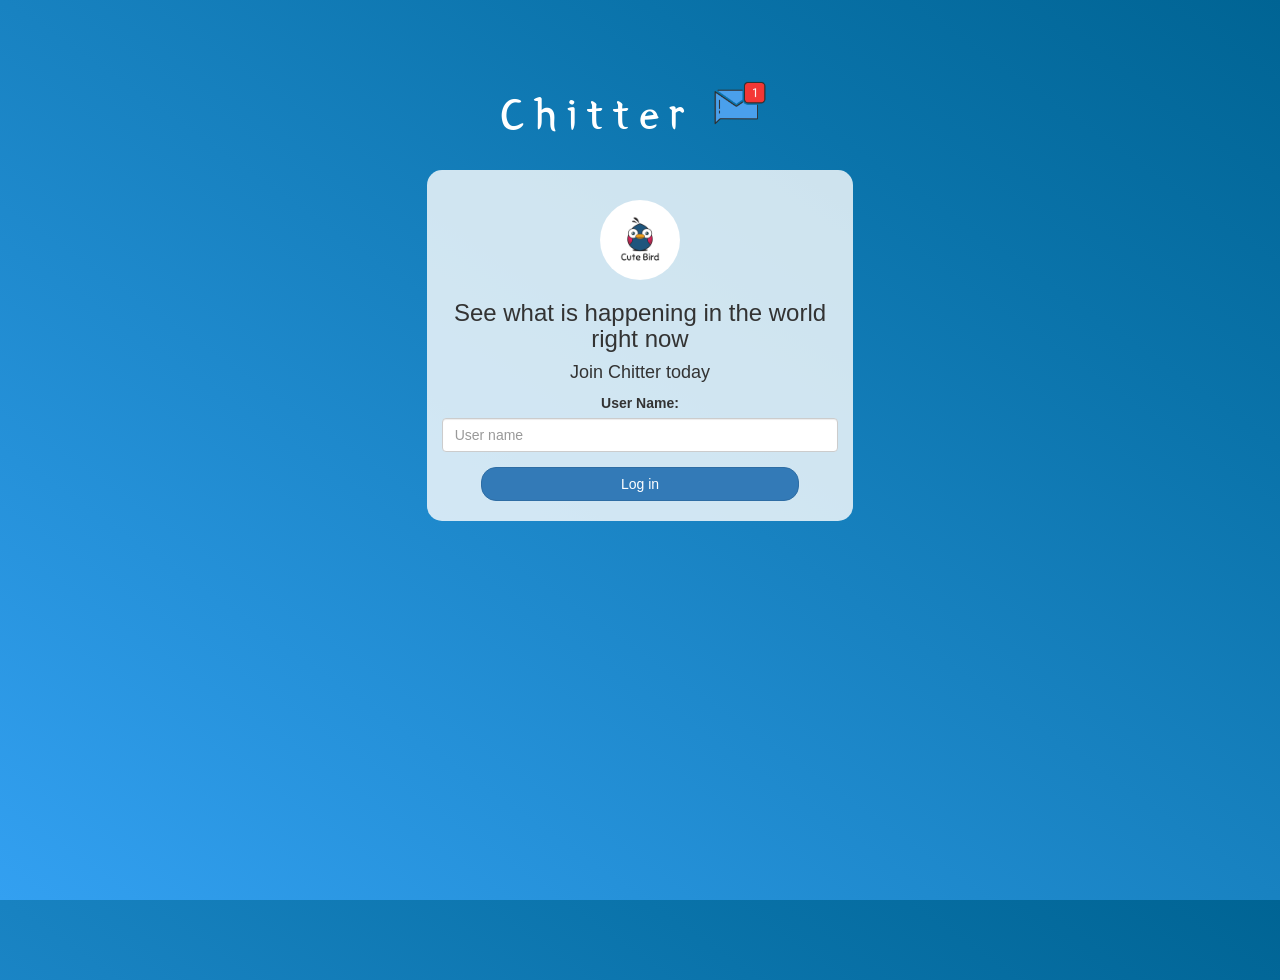
<file: index.html>
<!DOCTYPE html>
<html>
<head>
<title>Chitter</title>
<link href="https://fonts.googleapis.com/css?family=Yeon+Sung&display=swap" rel="stylesheet"><meta name="viewport" content="width=device-width, initial-scale=1">
<link rel="stylesheet" href="https://maxcdn.bootstrapcdn.com/bootstrap/3.4.0/css/bootstrap.min.css">
<script src="https://ajax.googleapis.com/ajax/libs/jquery/3.4.1/jquery.min.js"></script>
<script src="https://maxcdn.bootstrapcdn.com/bootstrap/3.4.0/js/bootstrap.min.js"></script>
<link rel="stylesheet" type="text/css" href="style.css">
<script src="kwitter.js"></script>
</head>
<body>
<center>
<h1 class="header">
Chitter<sup>
<img src="m2.png">
</sup>
</h1>
<div class="col-lg-4 col-md-6 col-sm-6 col-xs-11 login_div">
<img src="logo.png" class="logo">
<h3 >See what is happening in the world right now</h3>
<h4 >Join Chitter today</h4>
<div class="form-group">
<label>User Name:</label>
<input type="text" id="user_name" class="form-control" placeholder="User name">
</div>
<button id="login_button" class="btn btn-primary" onclick="AddUser()">Log in</button>
<br><br>
</div>
</center>
</body>
</html>
</file>
<file: style.css>
html, body
{
height: 100%;
 margin: 0;
}

body
{
background-image: linear-gradient(to right top, #33a0f1, #2591d9, #1882c1, #0a73aa, #006494);
}

.header
{
	color: white;font-family: 'Yeon Sung';font-size: 45px;letter-spacing: 10px;margin-top: 80px;
}
.header img
{
	width: 80px;margin-left: -15px;
}

.login_div
{
	background: rgba(255,255,255,0.8);float: none;border-radius: 15px;
}

.logo
{
	width: 80px;margin-top: 30px;border-radius: 40px;
}

#login_button
{
	width: 80%;border-radius: 15px;
}

.room_name
{
	cursor: pointer;
	font-size: 20px;
}


#logout
{
	font-size: 20px; float: right;
}


#output
{
	padding: 10px; width:80%;background: rgba(255,255,255,0.8);border-radius: 15px;
}

.input_div_room_page
{
	width: 80%;
}

.input_div label
{
	color: white;font-size: 20px;
}


.input_div_message_page
{
	position: fixed;bottom: 0px;width: 100%;background: rgba(255,255,255,0.8);
}
.input_div_message_page label
{
	color: black;
}
.input_div_message_page #msg
{
	width: 80%;
}
.input_div_message_page button
{
	margin-top: 15px;
	width: 50%; 
}
.color_white
{
	color: white
}

.user_tick
{
	width:20px;
}
.message_h4
{
	padding-left:5px;color:grey;
}
</file>
